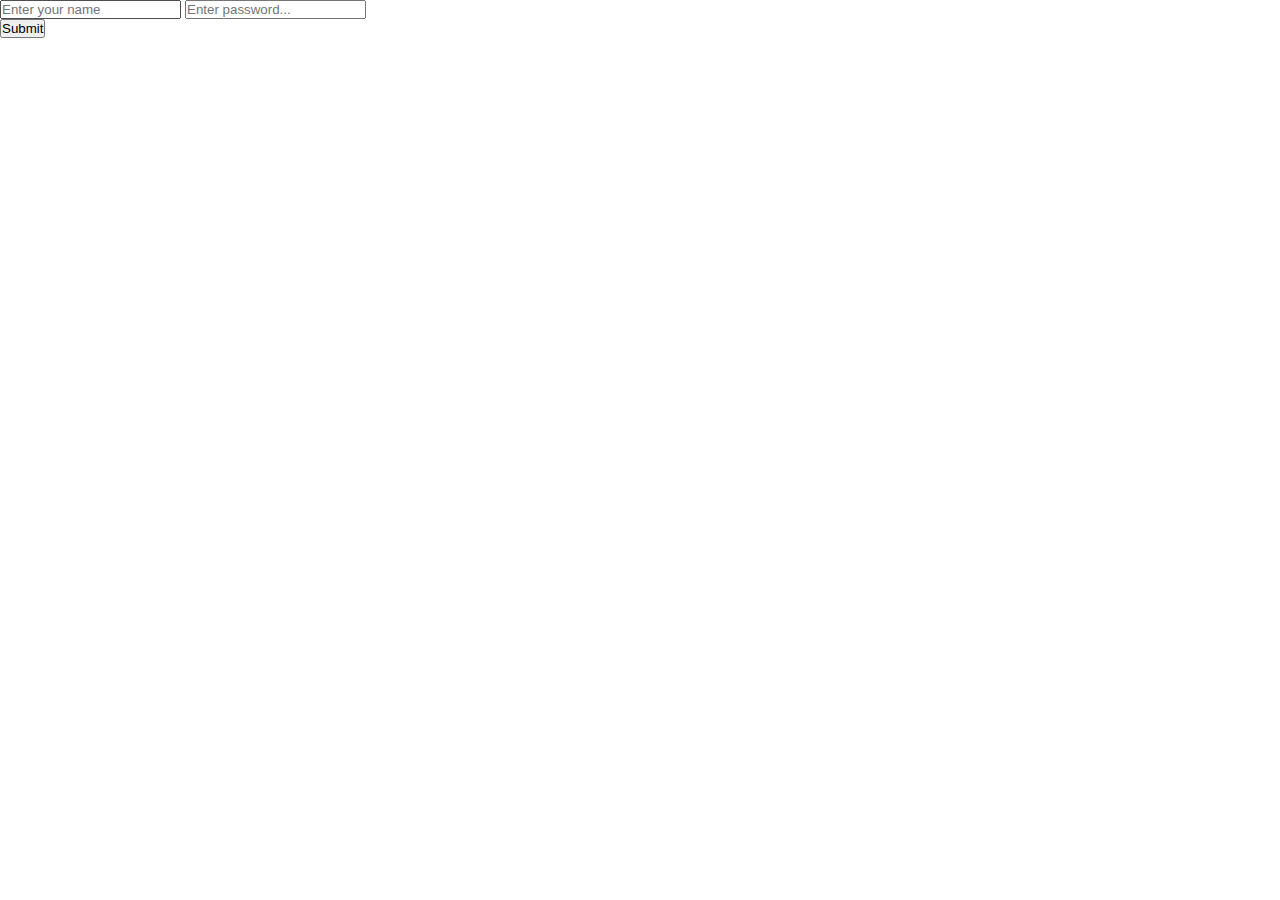
<file: Lesson4/index.html>
<!DOCTYPE html>
<html lang="en">
	<head>
		<meta charset="UTF-8" />
		<meta http-equiv="X-UA-Compatible" content="IE=edge" />
		<meta name="viewport" content="width=device-width, initial-scale=1.0" />
		<title>Document</title>

		<link rel="stylesheet" href="style.css" />
	</head>
	<body>
		<!-- <div id="hello" class="container">
			Hi
			<p>Hello</p>
      <a href="">Next</a>
		</div>
		<p id="change">Change</p> -->

		<!-- <script
			src="https://code.jquery.com/jquery-3.6.0.js"
			integrity="sha256-H+K7U5CnXl1h5ywQfKtSj8PCmoN9aaq30gDh27Xc0jk="
			crossorigin="anonymous"
		></script> -->

		<!-- <script>
			$(document).ready(function () {
				$('#change').click(function () {
					$('#hello').html('Hello World')
				})
			})
		</script> -->

		<form id="form">
			<input type="text" name="name" id="name" placeholder="Enter your name" />
			<input
				type="password"
				name="password"
				id="password"
				placeholder="Enter password..."
			/>
			<br />
			<button type="submit">Submit</button>
		</form>

		<script src="app.js"></script>
	</body>
</html>
</file>
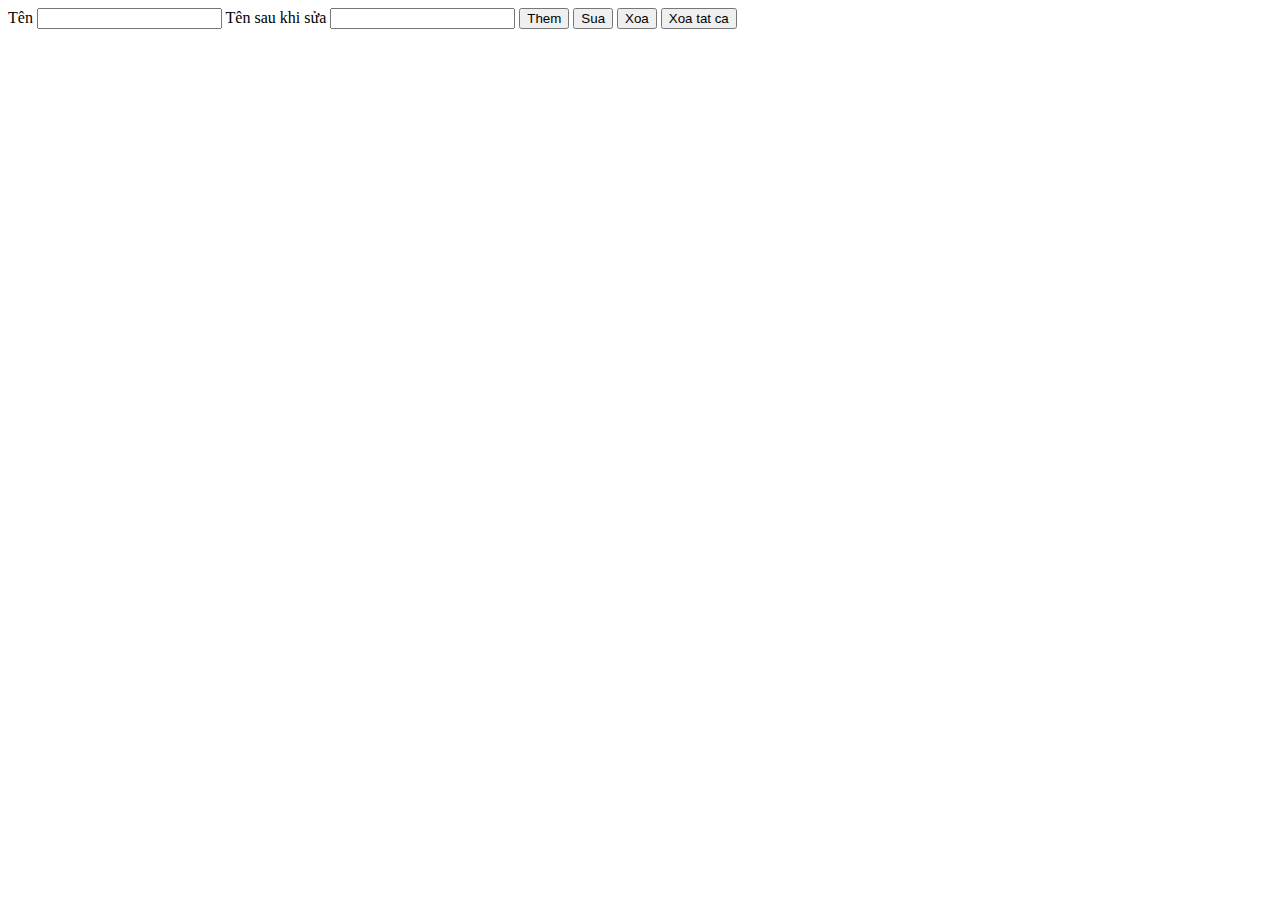
<file: Lesson6/index.html>
<!DOCTYPE html>
<html lang="en">
	<head>
		<meta charset="UTF-8" />
		<meta http-equiv="X-UA-Compatible" content="IE=edge" />
		<meta name="viewport" content="width=device-width, initial-scale=1.0" />
		<title>Document</title>
	</head>
	<body>
		<!-- Them -->
		<form id="handle-user">
			<label for="username">Tên</label>
			<input type="text" name="username" id="username" />
			<label for="last-username">Tên sau khi sửa</label>
			<input type="text" name="username" id="last-username" />

			<button id="add">Them</button>
			<button id="update">Sua</button>
			<button id="remove">Xoa</button>
			<button id="remove-all">Xoa tat ca</button>
		</form>

		<div class="noti"></div>

		<script src="./app.js"></script>
	</body>
</html>
</file>
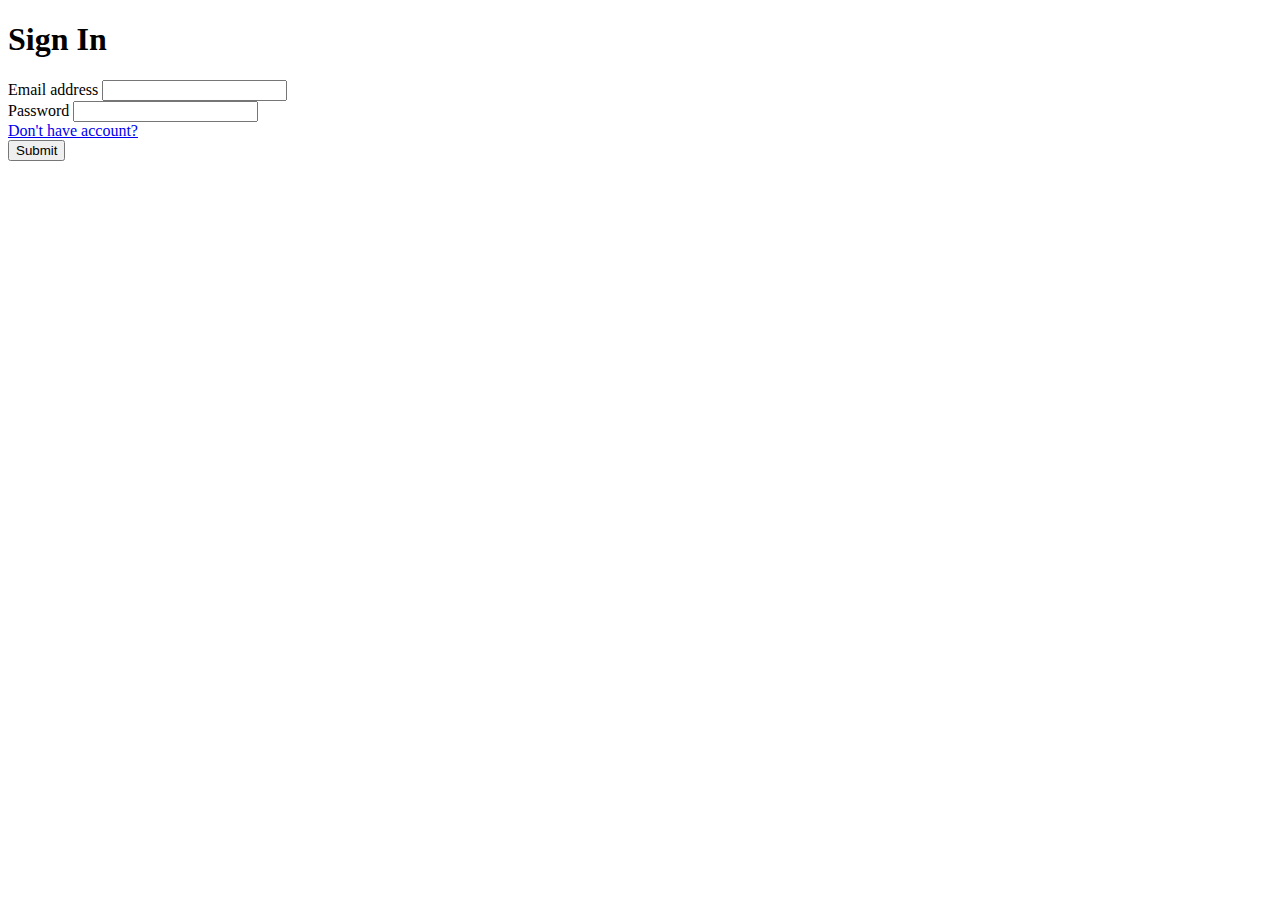
<file: omnifood/index.html>
<!DOCTYPE html>
<html lang="en">
	<head>
		<meta charset="UTF-8" />
		<meta http-equiv="X-UA-Compatible" content="IE=edge" />
		<meta name="viewport" content="width=device-width, initial-scale=1.0" />
		<title>Omnifood</title>
		<link rel="preconnect" href="https://fonts.googleapis.com" />
		<link rel="preconnect" href="https://fonts.gstatic.com" crossorigin />
		<link
			href="https://fonts.googleapis.com/css2?family=Rubik:wght@400;500;600;700&display=swap"
			rel="stylesheet"
		/>

		<link rel="stylesheet" href="./assets/style.css" />
	</head>
	<body>
		<header class="header">
			<a href="#" class="header-logo">
				<img src="./assets/img/omnifood-logo.png" alt="Logo" />
			</a>
			<div class="nav-link">
				<ul>
					<li><a href="">How it works</a></li>
					<li><a href="">Meals</a></li>
					<li><a href="">Testimonials</a></li>
					<li><a href="">Pricing</a></li>
					<li>
						<a href="./signin.html">
							<div class="btn">Try for free</div>
						</a>
					</li>
				</ul>
			</div>
		</header>

		<main>
			<section id="hero-section" class="hero-section">
				<div class="container">
					<div class="hero-content">
						<h1 class="hero-title">
							A healthy meal delivered to your door, every single day
						</h1>
						<p class="hero-description">
							The smart 365-days-per-year food subscription that will make you
							eat healthy again. Tailored to your personal tastes and
							nutritional needs.
						</p>
						<div class="btn-box">
							<a href="" class="btn">Start eating well</a>
							<a href="" class="btn-outline">Learn more</a>
						</div>
						<div class="meal-delivered">
							<div class="meal-delivered-image-box">
								<div class="meal-delivered-image">
									<img
										src="https://images.unsplash.com/photo-1438761681033-6461ffad8d80?ixlib=rb-1.2.1&ixid=MnwxMjA3fDB8MHxzZWFyY2h8MXx8cmFuZG9tJTIwcGVvcGxlfGVufDB8fDB8fA%3D%3D&w=1000&q=80"
										alt="Person"
									/>
								</div>
								<div class="meal-delivered-image">
									<img
										src="https://images.unsplash.com/photo-1438761681033-6461ffad8d80?ixlib=rb-1.2.1&ixid=MnwxMjA3fDB8MHxzZWFyY2h8MXx8cmFuZG9tJTIwcGVvcGxlfGVufDB8fDB8fA%3D%3D&w=1000&q=80"
										alt="Person"
									/>
								</div>
								<div class="meal-delivered-image">
									<img
										src="https://images.unsplash.com/photo-1438761681033-6461ffad8d80?ixlib=rb-1.2.1&ixid=MnwxMjA3fDB8MHxzZWFyY2h8MXx8cmFuZG9tJTIwcGVvcGxlfGVufDB8fDB8fA%3D%3D&w=1000&q=80"
										alt="Person"
									/>
								</div>
								<div class="meal-delivered-image">
									<img
										src="https://images.unsplash.com/photo-1438761681033-6461ffad8d80?ixlib=rb-1.2.1&ixid=MnwxMjA3fDB8MHxzZWFyY2h8MXx8cmFuZG9tJTIwcGVvcGxlfGVufDB8fDB8fA%3D%3D&w=1000&q=80"
										alt="Person"
									/>
								</div>
								<div class="meal-delivered-image">
									<img
										src="https://images.unsplash.com/photo-1438761681033-6461ffad8d80?ixlib=rb-1.2.1&ixid=MnwxMjA3fDB8MHxzZWFyY2h8MXx8cmFuZG9tJTIwcGVvcGxlfGVufDB8fDB8fA%3D%3D&w=1000&q=80"
										alt="Person"
									/>
								</div>
								<div class="meal-delivered-image">
									<img
										src="https://images.unsplash.com/photo-1438761681033-6461ffad8d80?ixlib=rb-1.2.1&ixid=MnwxMjA3fDB8MHxzZWFyY2h8MXx8cmFuZG9tJTIwcGVvcGxlfGVufDB8fDB8fA%3D%3D&w=1000&q=80"
										alt="Person"
									/>
								</div>
							</div>
							<div class="meal-delivered-text">
								<span>250,000+</span> meals delivered last year!
							</div>
						</div>
					</div>
					<div class="hero-image">
						<img src="./assets/img/hero.webp" alt="Hero Image" />
					</div>
				</div>
			</section>
			<section id="featured-section" class="featured-section">
				<div class="container">
					<h2>AS FEATURED IN</h2>
					<div class="featured-img-box">
						<div class="featured-img">
							<img src="./assets/img/techcrunch.png" alt="featured" />
						</div>
						<div class="featured-img">
							<img src="./assets/img/business-insider.png" alt="featured" />
						</div>
						<div class="featured-img">
							<img src="./assets/img/the-new-york-times.png" alt="featured" />
						</div>
						<div class="featured-img">
							<img src="./assets/img/forbes.png" alt="featured" />
						</div>
						<div class="featured-img">
							<img src="./assets/img/usa-today.png" alt="featured" />
						</div>
					</div>
				</div>
			</section>

			<section id="how-section" class="how-section">
				<div class="container">
					<div class="how-heading">
						<p>HOW IT WORKS</p>
						<h2>Your daily dose of health in 3 simple steps</h2>
					</div>

					<div class="how-main">
						<div class="how-item">
							<div class="how-content">
								<p class="how-number">01</p>
								<h3>Tell us what you like (and what not)</h3>
								<p class="how-description">
									Never again waste time thinking about what to eat! Omnifood AI
									will create a 100% personalized weekly meal plan just for you.
									It makes sure you get all the nutrients and vitamins you need,
									no matter what diet you follow!
								</p>
							</div>
							<div class="how-img">
								<img src="./assets/img/app-screen-1.png" alt="App screen" />
							</div>
						</div>
						<div class="how-item">
							<div class="how-content">
								<p class="how-number">02</p>
								<h3>Approve your weekly meal plan</h3>
								<p class="how-description">
									Once per week, approve the meal plan generated for you by
									Omnifood AI. You can change ingredients, swap entire meals, or
									even add your own recipes.
								</p>
							</div>
							<div class="how-img">
								<img src="./assets/img/app-screen-2.png" alt="App screen" />
							</div>
						</div>
						<div class="how-item">
							<div class="how-content">
								<p class="how-number">03</p>
								<h3>Receive meals at convenient time</h3>
								<p class="how-description">
									Best chefs in town will cook your selected meal every day, and
									we will deliver it to your door whenever works best for you.
									You can change delivery schedule and address daily!
								</p>
							</div>
							<div class="how-img">
								<img src="./assets/img/app-screen-3.png" alt="App screen" />
							</div>
						</div>
					</div>
				</div>
			</section>
		</main>
		<script>
			let auth = localStorage.getItem('auth')

			if (auth != 'true') {
				window.open('./signin.html', '_self')
			}
		</script>
		<script src="app.js"></script>
	</body>
</html>
</file>
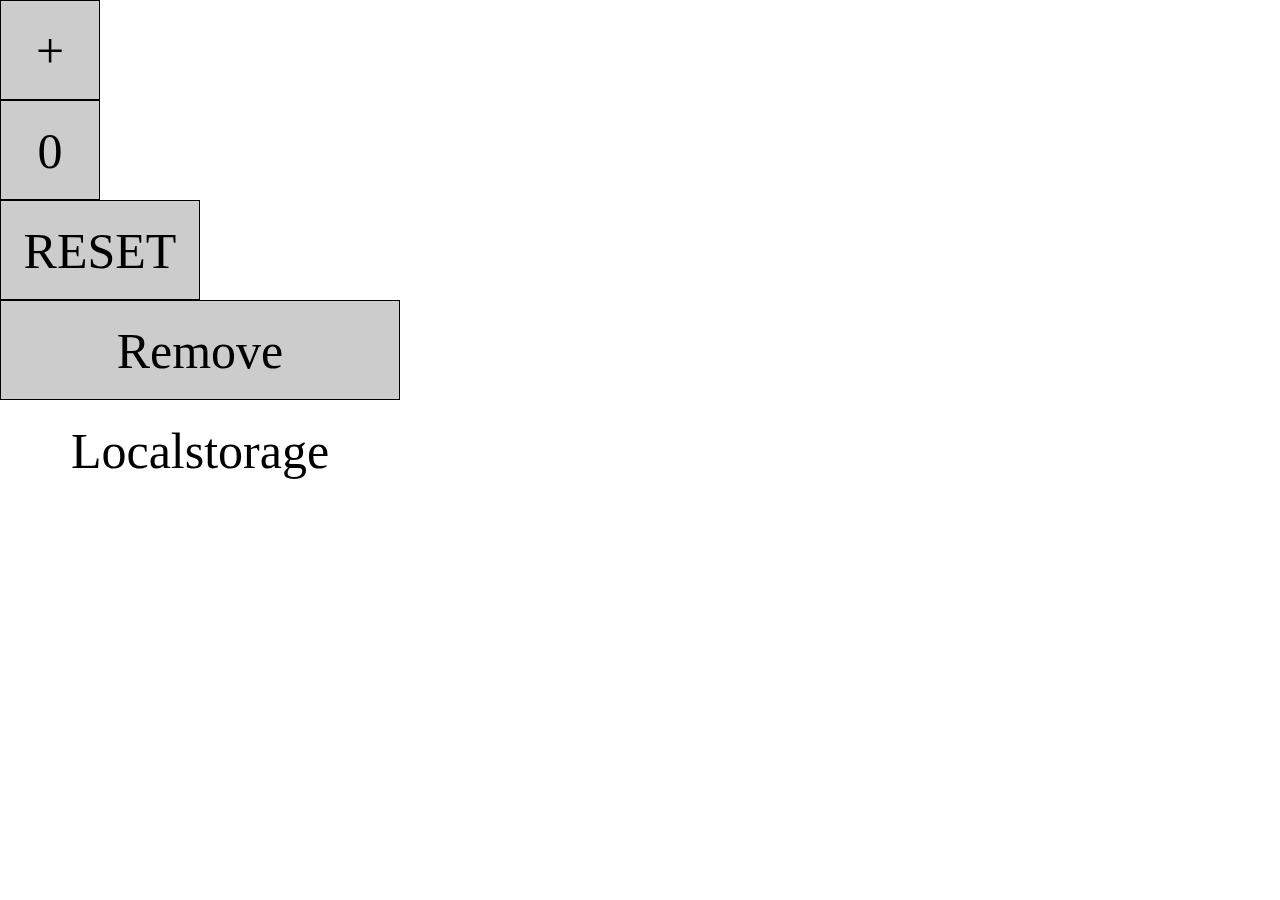
<file: Lesson5/localstorage/index.html>
<!DOCTYPE html>
<html lang="en">
	<head>
		<meta charset="UTF-8" />
		<meta http-equiv="X-UA-Compatible" content="IE=edge" />
		<meta name="viewport" content="width=device-width, initial-scale=1.0" />
		<title>Document</title>
<link rel="stylesheet" href="">
		<style>
			* {
				padding: 0;
				margin: 0;
				box-sizing: border-box;
			}

			#increase {
				width: 100px;
				height: 100px;
				background-color: #ccc;
				border: 1px solid #000;
				font-size: 50px;
				text-align: center;
				line-height: 100px;
				cursor: pointer;
			}

			#result {
				width: 100px;
				height: 100px;
				background-color: #ccc;
				border: 1px solid #000;
				font-size: 50px;
				text-align: center;
				line-height: 100px;
				cursor: pointer;
			}
			#reset {
				width: 200px;
				height: 100px;
				background-color: #ccc;
				border: 1px solid #000;
				font-size: 50px;
				text-align: center;
				line-height: 100px;
				cursor: pointer;
			}

			#removeLocalstorage {
				width: 400px;
				height: 100px;
				background-color: #ccc;
				border: 1px solid #000;
				font-size: 50px;
				text-align: center;
				line-height: 100px;
				cursor: pointer;
			}
		</style>
	</head>
	<body>
		<div id="increase">+</div>
		<div id="result"></div>

		<div id="reset">RESET</div>
		<div id="removeLocalstorage">Remove Localstorage</div>

		<script src="app.js"></script>
		<script src="app2.js"></script>
	</body>
</html>
</file>
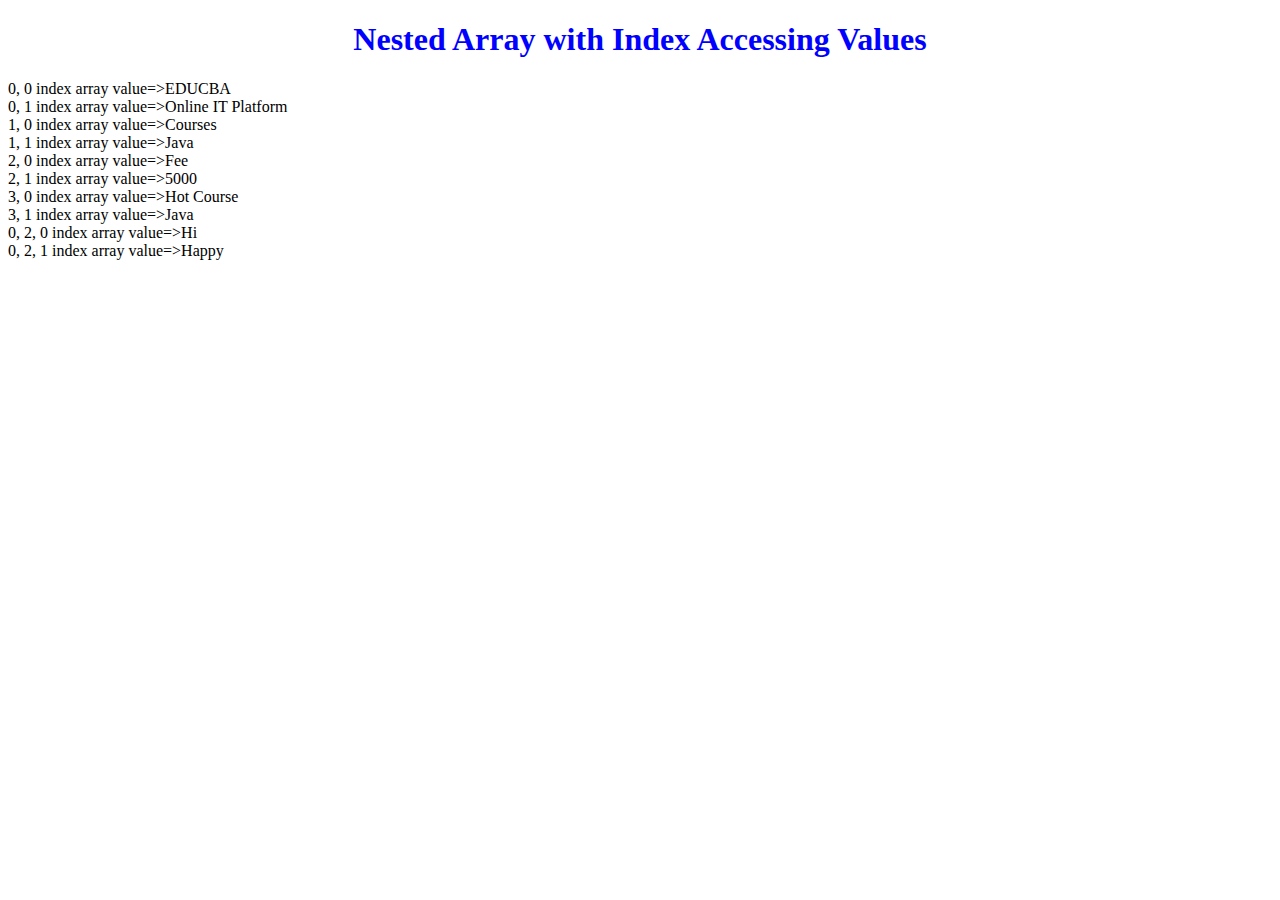
<file: Lesson5/nested-array/index.html>
<!DOCTYPE html>
<html>
	<head>
		<title>Nested Array</title>
		<!--CSS Styles-->
		<style>
			h1 {
				color: blue;
				text-align: center;
			}
		</style>
	</head>
	<body>
		<script>
			function getNestedOutput() {
				//line1
				var courseNestedArray = [
					//line2
					['EDUCBA', 'Online IT Platform', ['Hi', 'Happy']], //0,0 and 0,1 values
					['Courses', 'Java'], //1,0 and 1,1 values
					['Fee', '5000'], //2,0 and 2,1 values
					['Hot Course', 'Java'] //3,0 and 3,1 values
				]
				document.write('<h1>Nested Array with Index Accessing Values</h1>')
				//line3
				document.write(
					'0, 0 index array value=>' + courseNestedArray[0][0] + '<br>'
				)
				document.write(
					'0, 1 index array value=>' + courseNestedArray[0][1] + '<br>'
				)
				document.write(
					'1, 0 index array value=>' + courseNestedArray[1][0] + '<br>'
				)
				document.write(
					'1, 1 index array value=>' + courseNestedArray[1][1] + '<br>'
				)
				document.write(
					'2, 0 index array value=>' + courseNestedArray[2][0] + '<br>'
				)
				document.write(
					'2, 1 index array value=>' + courseNestedArray[2][1] + '<br>'
				)
				document.write(
					'3, 0 index array value=>' + courseNestedArray[3][0] + '<br>'
				)
				document.write(
					'3, 1 index array value=>' + courseNestedArray[3][1] + '<br>'
				)
				document.write(
					'0, 2, 0 index array value=>' + courseNestedArray[0][2][0] + '<br>'
				)
				document.write(
					'0, 2, 1 index array value=>' + courseNestedArray[0][2][1]
				)
			}
			getNestedOutput() //line4
		</script>
	</body>
</html>
</file>
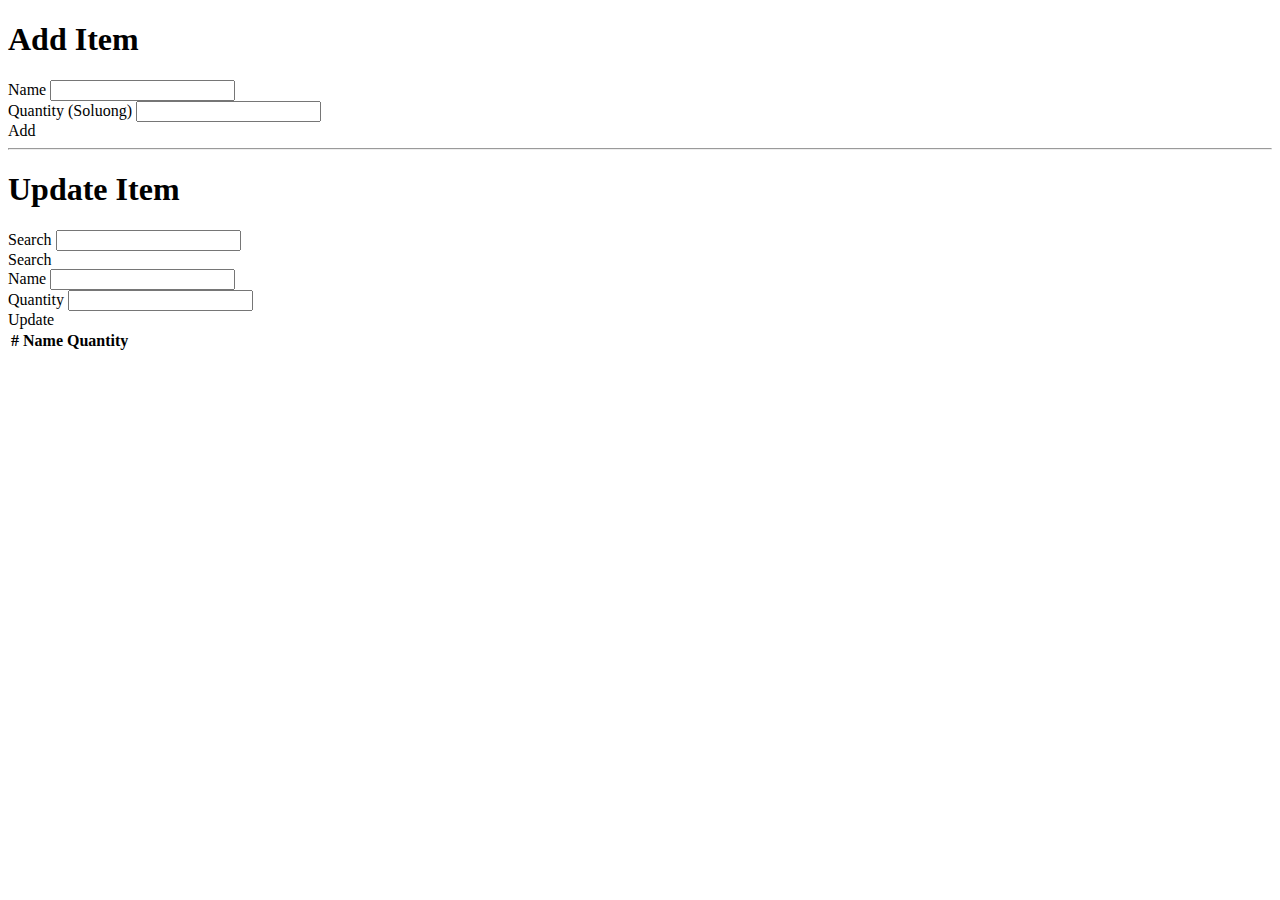
<file: Lesson7/chua-bai-tap-ve-nha/index.html>
<!DOCTYPE html>
<html lang="en">
	<head>
		<meta charset="UTF-8" />
		<meta http-equiv="X-UA-Compatible" content="IE=edge" />
		<meta name="viewport" content="width=device-width, initial-scale=1.0" />
		<title>Document</title>
		<link
			href="https://cdn.jsdelivr.net/npm/bootstrap@5.2.0-beta1/dist/css/bootstrap.min.css"
			rel="stylesheet"
			integrity="sha384-0evHe/X+R7YkIZDRvuzKMRqM+OrBnVFBL6DOitfPri4tjfHxaWutUpFmBp4vmVor"
			crossorigin="anonymous"
		/>
		<script
			src="https://cdn.jsdelivr.net/npm/bootstrap@5.2.0-beta1/dist/js/bootstrap.bundle.min.js"
			integrity="sha384-pprn3073KE6tl6bjs2QrFaJGz5/SUsLqktiwsUTF55Jfv3qYSDhgCecCxMW52nD2"
			crossorigin="anonymous"
		></script>
	</head>
	<body>
		<div class="container">
			<div class="row">
				<div class="col-12">
					<form id="add-form">
						<h1>Add Item</h1>
						<div class="mb-3">
							<label for="exampleInputEmail1" class="form-label">Name</label>
							<input type="text" class="form-control" id="name" name="name" />
						</div>
						<div class="mb-3">
							<label for="exampleInputPassword1" class="form-label"
								>Quantity (Soluong)</label
							>
							<input
								type="text"
								class="form-control"
								id="quantity"
								name="quantity"
							/>
						</div>

						<div class="btn btn-primary" onclick="addItem()">Add</div>
					</form>
				</div>
				<hr class="mt-3" />
				<div class="col-12">
					<form id="update-form">
						<h1>Update Item</h1>
						<div class="mb-3">
							<div class="mb-3">
								<label for="search-value-update" class="form-label"
									>Search</label
								>
								<input
									type="text"
									class="form-control"
									id="search-value-update"
									name="search-value-update"
								/>
							</div>
							<div>
								<div class="btn btn-primary" onclick="search()">Search</div>
							</div>
						</div>
						<div class="mb-3">
							<label for="update-name" class="form-label">Name</label>
							<input
								type="text"
								class="form-control"
								id="update-name"
								name="update-name"
							/>
						</div>
						<div class="mb-3">
							<label for="update-quantity" class="form-label">Quantity</label>
							<input
								type="text"
								class="form-control"
								id="update-quantity"
								name="update-quantity"
							/>
						</div>

						<div class="btn btn-primary" onclick="updateItem()">Update</div>
					</form>
				</div>

				<div class="col-12">
					<div class="mt-3">
						<table class="table" id="cart-table">
							<thead>
								<tr>
									<th scope="col">#</th>
									<th scope="col">Name</th>
									<th scope="col">Quantity</th>
								</tr>
							</thead>
							<tbody id="cart-table-body"></tbody>
						</table>
					</div>
				</div>
			</div>
		</div>

		<script
			src="https://cdn.jsdelivr.net/npm/@popperjs/core@2.11.5/dist/umd/popper.min.js"
			integrity="sha384-Xe+8cL9oJa6tN/veChSP7q+mnSPaj5Bcu9mPX5F5xIGE0DVittaqT5lorf0EI7Vk"
			crossorigin="anonymous"
		></script>
		<script
			src="https://cdn.jsdelivr.net/npm/bootstrap@5.2.0-beta1/dist/js/bootstrap.min.js"
			integrity="sha384-kjU+l4N0Yf4ZOJErLsIcvOU2qSb74wXpOhqTvwVx3OElZRweTnQ6d31fXEoRD1Jy"
			crossorigin="anonymous"
		></script>

		<script src="./app.js"></script>
	</body>
</html>
</file>
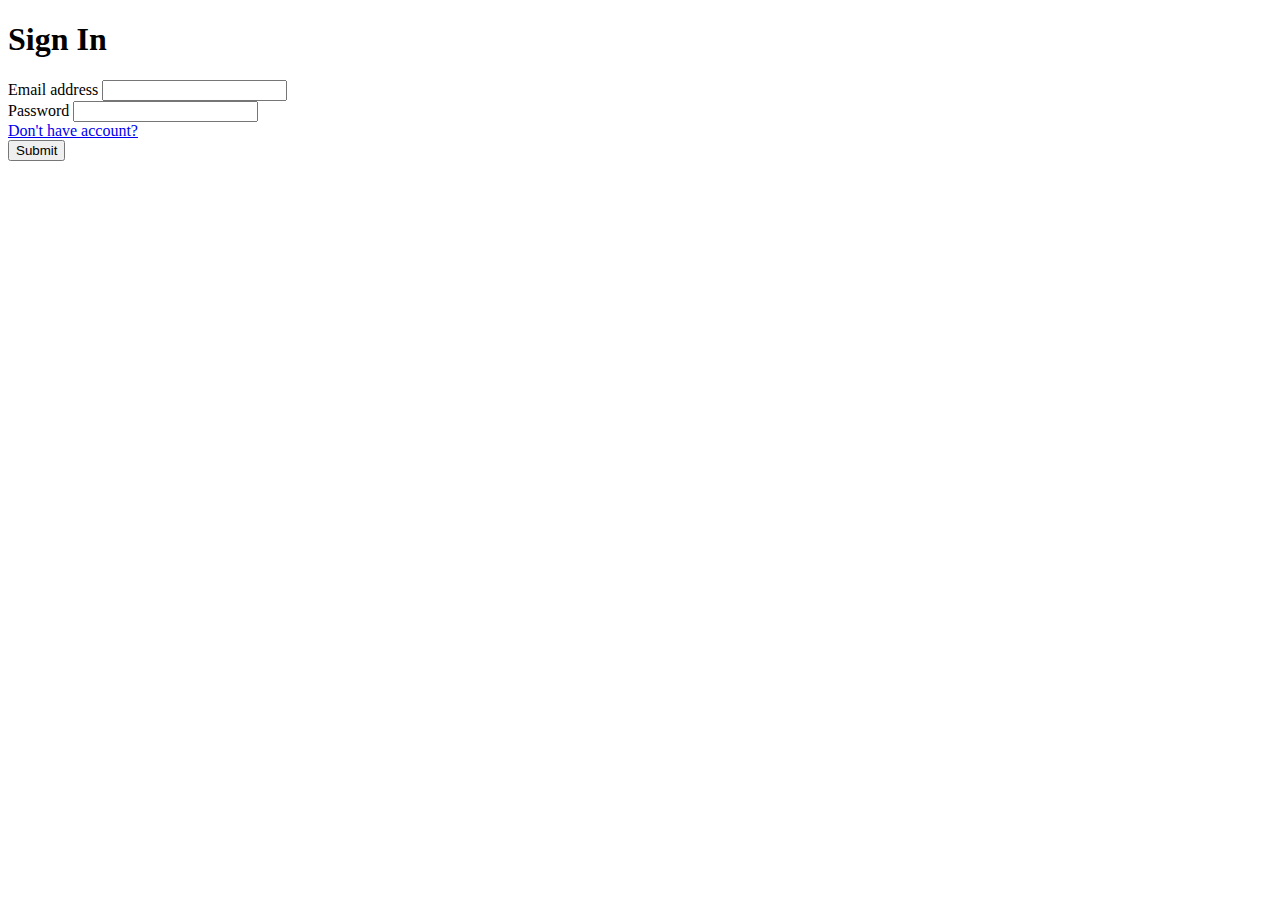
<file: omnifood/signin.html>
<!DOCTYPE html>
<html lang="en">
	<head>
		<meta charset="UTF-8" />
		<meta http-equiv="X-UA-Compatible" content="IE=edge" />
		<meta name="viewport" content="width=device-width, initial-scale=1.0" />
		<title>Signin</title>

		<link
			href="https://cdn.jsdelivr.net/npm/bootstrap@5.1.3/dist/css/bootstrap.min.css"
			rel="stylesheet"
			integrity="sha384-1BmE4kWBq78iYhFldvKuhfTAU6auU8tT94WrHftjDbrCEXSU1oBoqyl2QvZ6jIW3"
			crossorigin="anonymous"
		/>
	</head>
	<body>
		<div class="container">
			<h1>Sign In</h1>
			<form id="data-form">
				<div class="mb-3">
					<label for="exampleInputEmail1" class="form-label"
						>Email address</label
					>
					<input
						type="email"
						class="form-control"
						id="email"
						aria-describedby="emailHelp"
						name="email"
					/>
					<div id="emailHelp" class="form-text"></div>
				</div>
				<div class="mb-3">
					<label for="exampleInputPassword1" class="form-label">Password</label>
					<input
						type="password"
						class="form-control"
						id="password"
						name="password"
					/>
				</div>
				<div class="mb-3">
					<a href="./signup.html">Don't have account?</a>
				</div>
				<button type="submit" class="btn btn-primary">Submit</button>
			</form>
		</div>

		<script
			src="https://cdn.jsdelivr.net/npm/bootstrap@5.1.3/dist/js/bootstrap.bundle.min.js"
			integrity="sha384-ka7Sk0Gln4gmtz2MlQnikT1wXgYsOg+OMhuP+IlRH9sENBO0LRn5q+8nbTov4+1p"
			crossorigin="anonymous"
		></script>

		<script>
			localStorage.setItem('auth', 'false')

			// Tạo mảng users
			let users = []

			function init() {
				if (!localStorage.getItem('users')) {
					localStorage.setItem('users', JSON.stringify([]))
					users = []
				} else {
					users = JSON.parse(localStorage.getItem('users'))
				}
			}

			init()

			let dataForm = document.querySelector('#data-form')
			dataForm.onsubmit = function (e) {
				e.preventDefault()

				let email = dataForm.email.value
				let password = dataForm.password.value

				let check = false
				for (let i = 0; i < users.length; i++) {
					if (email == users[i].email && password == users[i].password) {
						check = true
						break
					}
				}

				if (check) {
					localStorage.setItem('auth', 'true')
					window.open('./index.html', '_self')
				} else {
					alert('Tai khoan hoac mat khau khong chinh xac')
				}
			}
		</script>
	</body>
</html>
</file>
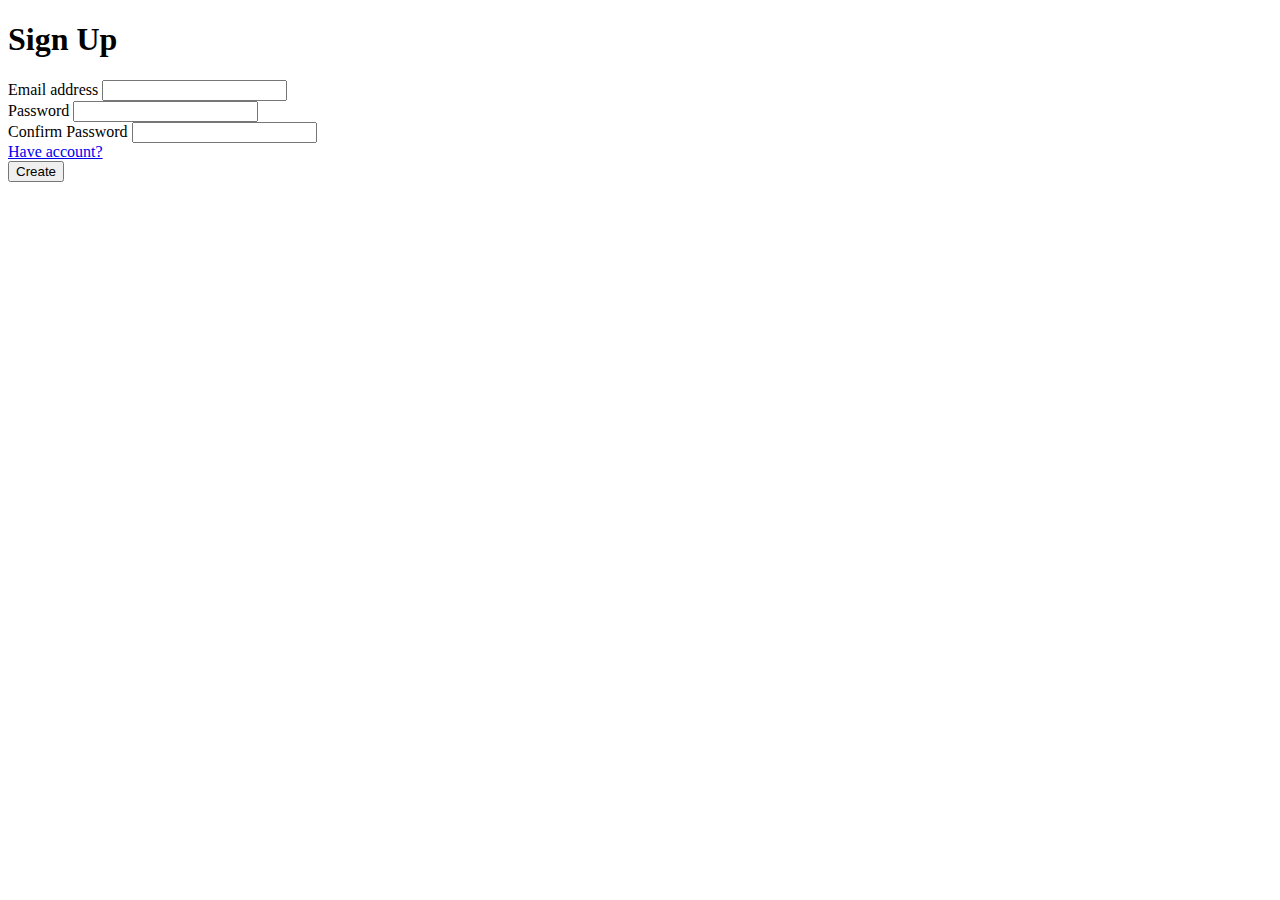
<file: omnifood/signup.html>
<!DOCTYPE html>
<html lang="en">
	<head>
		<meta charset="UTF-8" />
		<meta http-equiv="X-UA-Compatible" content="IE=edge" />
		<meta name="viewport" content="width=device-width, initial-scale=1.0" />
		<title>Signup</title>

		<link
			href="https://cdn.jsdelivr.net/npm/bootstrap@5.1.3/dist/css/bootstrap.min.css"
			rel="stylesheet"
			integrity="sha384-1BmE4kWBq78iYhFldvKuhfTAU6auU8tT94WrHftjDbrCEXSU1oBoqyl2QvZ6jIW3"
			crossorigin="anonymous"
		/>
	</head>
	<body>
		<div class="container">
			<h1>Sign Up</h1>
			<form id="data-form">
				<div class="mb-3">
					<label for="exampleInputEmail1" class="form-label"
						>Email address</label
					>
					<input
						type="email"
						class="form-control"
						id="email"
						aria-describedby="emailHelp"
						name="email"
					/>
					<div id="emailHelp" class="form-text"></div>
				</div>
				<div class="mb-3">
					<label for="exampleInputPassword1" class="form-label">Password</label>
					<input
						type="password"
						class="form-control"
						id="password"
						name="password"
					/>
				</div>
				<div class="mb-3">
					<label for="exampleInputPassword1" class="form-label"
						>Confirm Password</label
					>
					<input
						type="password"
						class="form-control"
						id="confirmPassword"
						name="confirmPassword"
					/>
				</div>
				<div class="mb-3">
					<a href="./signin.html">Have account?</a>
				</div>
				<button type="submit" class="btn btn-primary">Create</button>
			</form>
		</div>

		<script
			src="https://cdn.jsdelivr.net/npm/bootstrap@5.1.3/dist/js/bootstrap.bundle.min.js"
			integrity="sha384-ka7Sk0Gln4gmtz2MlQnikT1wXgYsOg+OMhuP+IlRH9sENBO0LRn5q+8nbTov4+1p"
			crossorigin="anonymous"
		></script>

		<script>
			// users = [
			// 	{ email: 'quang anh', password: '123456' },
			// 	{ email: 'quang anh1', password: '123456' }
			// ]

			// Tạo mảng users
			let users = []

			function init() {
				if (!localStorage.getItem('users')) {
					localStorage.setItem('users', JSON.stringify([]))
					users = []
				} else {
					users = JSON.parse(localStorage.getItem('users'))
				}
			}

			init()

			let dataForm = document.querySelector('#data-form')
			dataForm.onsubmit = function (e) {
				e.preventDefault()

				let email = dataForm.email.value
				let password = dataForm.password.value
				let confirmPassword = dataForm.confirmPassword.value

				let check = true

				if (confirmPassword != password) {
					check = false
					alert('Xac nhan mat khau chua chinh xac')
				}

				for (let i = 0; i < users.length; i++) {
					if (email == users[i].email) {
						check = false
						alert('Email da duoc su dung')
						break
					}
				}

				if (check == true) {
					users.push({ email: email, password: password })
					localStorage.setItem('users', JSON.stringify(users))
					window.open('./signin.html', '_self')
				}

				// console.log(users)
			}
		</script>
	</body>
</html>
</file>
<file: Lesson4/style.css>
* {
  padding: 0;
  margin: 0;
  -webkit-box-sizing: border-box;
          box-sizing: border-box;
}

.container p {
  color: aqua;
}

.container a {
  text-decoration: none;
}
/*# sourceMappingURL=style.css.map */
</file>
<file: omnifood/assets/style.css>
* {
	padding: 0;
	margin: 0;
	box-sizing: border-box;
	font-family: 'Rubik', sans-serif;
	color: #333;
}

.btn {
	background-color: #e67e22;
	font-weight: 600;
	color: #fff;
	padding: 1rem 2rem;
	border: 3px solid #e67e22;
	font-size: 1.3rem;
	border-radius: 8px;
	text-decoration: none;
}

.container {
	max-width: 1200px;
	margin: 0 auto;
}

/* HEADER============================ */
header {
	padding: 1rem 4rem;

	display: flex;
	justify-content: space-between;
	align-items: center;
	background-color: #fdf2e9;
	position: fixed;
	top: 0;
	width: 100%;
	z-index: 1000;
	transition: all 0.3s linear;
}

header.scroll {
	background: #fff;

	/* border-bottom: 1px solid rgb(192, 192, 192); */
	box-shadow: 0px 10px 15px -3px rgba(0, 0, 0, 0.1);
}

header .header-logo {
	width: 150px;
}

header .header-logo img {
	width: 100%;
}

.nav-link ul {
	display: flex;
	align-items: center;
	list-style: none;
	gap: 5rem;
}

.nav-link ul li a {
	color: #333;
	text-decoration: none;
	font-size: 1.16rem;
	font-weight: 500;
}

.nav-link ul li:hover a {
	color: #e67e22;
}

.nav-link ul li .btn {
	padding: 0.5rem 1.5rem;
	font-size: 1.16rem;
}

/* HERO-SECTION======================= */
.hero-section {
	background-color: #fdf2e9;
	padding-bottom: 100px;
	padding-top: 70px;
}

.hero-section .container {
	display: flex;
	justify-content: space-between;
	align-items: center;
	padding-top: 50px;
}

.hero-section .hero-content {
	width: 48%;
}

.hero-section .hero-content .hero-title {
	font-size: 3.1rem;
	line-height: 1;
}

.hero-section .hero-content .hero-description {
	font-size: 1.2rem;
	line-height: 1.6;
	margin: 8% 0 9%;
}

.hero-section .hero-content .btn-box {
	display: flex;
	gap: 20px;
}

.hero-section .hero-content .btn-box .btn-outline {
	background-color: #fff;
	border: 3px solid transparent;
	padding: 1rem 2rem;
	border-radius: 8px;
	text-decoration: none;
	font-weight: 600;
	font-size: 1.3rem;
	transition: 0.5s linear;
}

.hero-section .hero-content .btn-box .btn-outline:hover {
	background-color: transparent;
	border: 3px solid #fff;
	transition: 0.5s linear;
}

.hero-section .meal-delivered {
	display: flex;
	align-items: center;
	gap: 20px;
	margin-top: 4rem;
}

.hero-section .meal-delivered .meal-delivered-image-box {
	display: flex;
	/* align-items: center; */
	margin-left: 10px;
}

.hero-section .meal-delivered .meal-delivered-image-box .meal-delivered-image {
	width: 35px;
	height: 35px;
	margin-left: -10px;
	border: 3px solid #fdf2e9;
	border-radius: 50%;
	overflow: hidden;
}

.hero-section
	.meal-delivered
	.meal-delivered-image-box
	.meal-delivered-image
	img {
	width: 100%;
	height: 100%;
	object-fit: cover;
}

.hero-section .meal-delivered-text {
	font-weight: 600;
	font-size: 1.2rem;
}

.hero-section .meal-delivered-text span {
	color: #e67e22;
}

.hero-section .hero-image {
	width: 48%;
}

.hero-section .hero-image img {
	width: 100%;
}

/* FEATURED============================== */
.featured-section {
	padding: 50px 0 100px;
}

.featured-section h2 {
	color: gray;
	font-size: 1rem;
	text-align: center;
	font-weight: 500;
}

.featured-section .featured-img-box {
	display: flex;
	justify-content: space-between;
	margin-top: 30px;
}

.featured-section .featured-img-box .featured-img {
	height: 40px;
}

.featured-section .featured-img-box .featured-img img {
	height: 100%;
	filter: brightness(0);
	opacity: 50%;
}

/* HOW IT WORKS SECTION====================== */
.how-section {
}

.how-section .how-heading {
	margin-bottom: 100px;
}

.how-section .how-heading p {
	color: #e67e22;
	font-weight: 500;
	margin-bottom: 20px;
}

.how-section .how-heading h2 {
	font-size: 45px;
}

.how-section .how-main {
}

.how-section .how-main .how-item {
	width: 100%;
	display: flex;
	justify-content: space-between;
	align-items: center;
	margin: 80px 0;
}

.how-section .how-main .how-item:nth-child(even) {
	flex-direction: row-reverse;
}

.how-section .how-main .how-content,
.how-section .how-main .how-img {
	width: 50%;
}

.how-section .how-main .how-content .how-number {
	font-size: 75px;
	font-weight: bold;
	color: #d1d1d1;
}

.how-section .how-main .how-content h3 {
	font-size: 30px;
	padding: 0.6rem 0 2.2rem;
}

.how-section .how-main .how-content .how-description {
	font-size: 18px;
	line-height: 2;
}

.how-section .how-main .how-img {
	position: relative;

	display: flex;
	justify-content: center;
	align-items: center;
}

.how-section .how-main .how-img img {
	width: 35%;
}

.how-section .how-main .how-img::before {
	width: 60%;
	padding-bottom: 60%;
	border-radius: 50%;
	background: #fdf2e9;
	z-index: -2;
}

.how-section .how-main .how-img::after {
	width: 45%;
	padding-bottom: 45%;
	border-radius: 50%;
	background: #fae5d3;
}

.how-section .how-main .how-img::after,
.how-section .how-main .how-img::before {
	content: '';
	position: absolute;
	z-index: -1;
}
</file>
